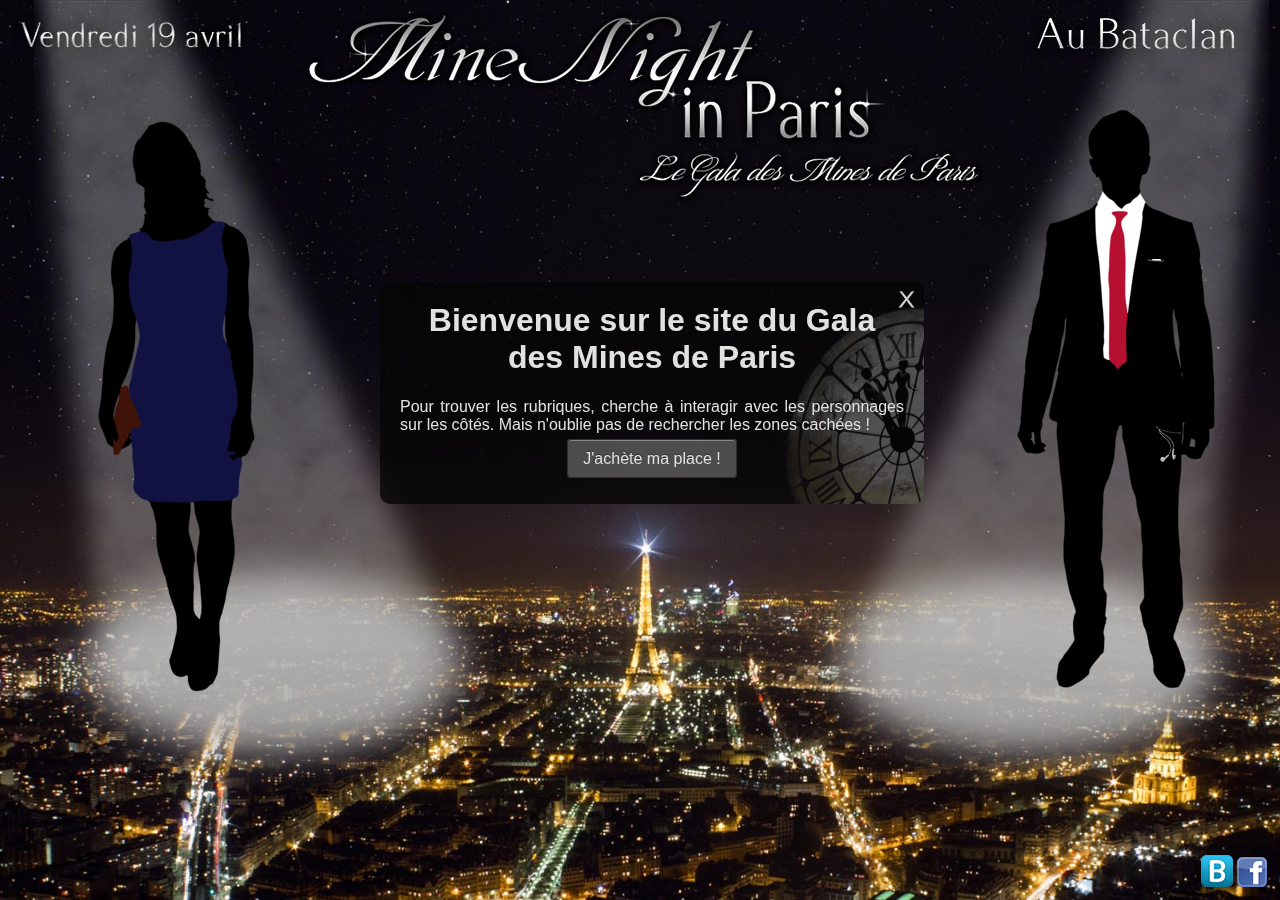
<file: index.html>
<!DOCTYPE html>
<html>
  <head>
  
  	<meta charset="utf-8"/>
		<link rel="stylesheet" href="./design/pc/disposition.css" />
		<link rel="icon" type="image/png" href="./design/favicon.png">
		<link rel="shortcut icon" type="image/png" href="./design/favicon.png">
		
    <title>MineNight in Paris - Le Gala des Mines de Paris</title>
    
    
  </head>
 
  <body>
		
		<!-- Google Analytics -->
		  <script type="text/javascript">
		  var _gaq = _gaq || [];
		  _gaq.push(['_setAccount', 'UA-37635054-2']);
		  _gaq.push(['_trackPageview']);

		  (function() {
			var ga = document.createElement('script'); ga.type = 'text/javascript'; ga.async = true;
			ga.src = ('https:' == document.location.protocol ? 'https://ssl' : 'http://www') + '.google-analytics.com/ga.js';
			var s = document.getElementsByTagName('script')[0]; s.parentNode.insertBefore(ga, s);
		  })();
		</script>
 	
 		<!-- Mettre les liens ici aussi pour pouvoir faire une interface classique pour mobile -->
 		
 		<!-- Le header -->
 		<header id="the_header">
			<img src = "./design/pc/images/titre.png" alt="MineNight in Paris - Le Gala des Mines de Paris" >
 		</header>
 		
		<!-- Date/lieu -->
		<img id = "date" src = "./design/pc/images/date.png">
		<img id = "lieuimg" src = "./design/pc/images/lieu.png">
		
		<!-- Les spots lumineux -->
		<img src="./design/pc/images/light-left.png" style="position:fixed;top:0;left:0">
		<img src="./design/pc/images/light-right.png" style="position:fixed;top:0;right:0">
		
		<div id = "lieu"></div>
 		
 		<nav id="meuf">
 			<!-- L'image du mec dont la source va changer lors des animations -->
    	<img id="imeuf0" alt="Meuf" src="./animations/meuf/1.png"/>
    	
    	<!-- La "devanture" du sac" -->
    	<img class="js_controlled" id="devant_sac" alt="devant_sac" src="./animations/meuf/devant_sac.png" />
    	<!-- La caméra -->
    	<img class="js_controlled" id="camera_meuf" alt="camera_meuf" src="./animations/meuf/camera.png" />
    	    	
    	<!-- Le portefeuille -->
    	<img class="js_controlled" id="portefeuille_meuf" alt="portefeuille_meuf" src="./animations/meuf/portefeuille.png" />
    	    	
    	<!-- Le lien de la cocotte lorsque le sac est devant/ouvert -->
    	<div  id="lien_preventes_sac_devant"></div>
    	
 		</nav>
    
 		
    <nav id="mec">    	
    	<!-- L'image du mec dont la source va changer lors des animations -->
    	<img id="imec0" alt="Mec" src="./animations/mec/1.png"/>
    	
    	<!-- Le téléphone portable -->
    	<img class="js_controlled" id="portable_mec" alt="portable_mec" src="./animations/mec/portable.png" />
    	
    	<!-- La poche qui cache le téléphone portable -->
    	<img  class="js_controlled" id="poche_basse_mec" alt="poche_basse_mec" src="./animations/mec/poche_portable.png" />
    	
    	<!-- Le iPod -->
    	<img class="js_controlled" id="ipod_mec" alt="ipod_mec" src="./animations/mec/ipod.png" />
    	
    	<!-- La poche qui le cache -->
    	<img  class="js_controlled" id="poche_pantalon" alt="poche_pantalon" src="./animations/mec/poche_iphone.png" />
    	
    	<!-- Le mouchoir -->
    	<img class="js_controlled" id="mouchoir_mec" alt="mouchoir_mec" src="./animations/mec/mouchoir.png" />
    	
    	<!-- La poche qui le cache -->
    	<img class="js_controlled" id="poche_mouchoir_mec" alt="poche_mouchoir_mec" src="./animations/mec/poche_mouchoir.png" />
    	
    </nav>
	
    
    <section id="content">
    	<div id="croix_contenu"></div>
    	
    	<div id="html_content">
    		<h1>MineNight in Paris</h1>
    		<p id="bienvenue"> Bienvenue sur le site du gala des Mines de Paris !
    		</p>	
    	</div>
    	
    </section>
    
    <!-- Affichage du lien FaceBook et du lien pour les préventes -->
    
    <nav  id="lien_facebook">
		<a href="http://minenightinparis.buypacker.com/"><img alt="BuyPacker" src="./design/pc/images/buypacker.png"/></a>
    	<a href="http://www.facebook.com/events/111682155685603/"><img alt="Facebook" src="./design/pc/images/facebook_big.png"/></a>
    </nav>
    
    <!-- Affichage du lecteur (parallèlement avec le CSS) -->

		<section id="fond_splayer">
	
			<div id="ecran_splayer">
		
				<div id="splayer_playing_artist">Artiste</div>
				<div id="splayer_playing_title">Titre</div>
				<div id="splayer_playing_album">Album</div>
		
				<div id="splayer_bottom_bar">
					<div id="splayer_time_elapsed">0:00</div>
					<div id="splayer_time_remaining">-0:00</div>
					<div id="splayer_progressbar">
						<div id="splayer_backbar"></div>
					</div>
				</div>
	
			</div>
	
			<div id="prev_splayer" class="bplayer"></div>
			<div id="next_splayer" class="bplayer"></div>
			<div id="playpause_splayer" class="bplayer"></div>
		</section>

		<!-- Le cerveau du lecteur -->
		<audio preload="none" class="song_playlist" id="song_cytise">
		<source src="./contenus/player_songs/cytise.ogg" type="audio/ogg"/>
			<source src="./contenus/player_songs/cytise.mp3" type="audio/mpeg"/>
		</audio>
		<audio preload="none" class="song_playlist" id="song_disque_oh">
			<source src="./contenus/player_songs/disque_oh.ogg" type="audio/ogg"/>
			<source src="./contenus/player_songs/disque_oh.mp3" type="audio/mpeg"/>
		</audio>
		<audio preload="none" class="song_playlist" id="song_do_it_again">
			<source src="./contenus/player_songs/do_it_again.ogg" type="audio/ogg"/>
			<source src="./contenus/player_songs/do_it_again.mp3" type="audio/mpeg"/>
		</audio>
		<audio preload="none" class="song_playlist" id="song_essential">
			<source src="./contenus/player_songs/essential.ogg" type="audio/ogg"/>
			<source src="./contenus/player_songs/essential.mp3" type="audio/mpeg"/>
		</audio>
		<audio preload="none" class="song_playlist" id="song_falcon_punch">
			<source src="./contenus/player_songs/falcon_punch.ogg" type="audio/ogg"/>
			<source src="./contenus/player_songs/falcon_punch.mp3" type="audio/mpeg"/>
		</audio>
		<audio preload="none" class="song_playlist" id="song_mambo_jet">
			<source src="./contenus/player_songs/mambo_jet.ogg" type="audio/ogg"/>
			<source src="./contenus/player_songs/mambo_jet.mp3" type="audio/mpeg"/>
		</audio>
		<audio preload="none" class="song_playlist" id="song_slow_down">
			<source src="./contenus/player_songs/slow_down.ogg" type="audio/ogg"/>
			<source src="./contenus/player_songs/slow_down.mp3" type="audio/mpeg"/>
		</audio>
		<audio preload="none" class="song_playlist" id="song_take_care_of_you">
			<source src="./contenus/player_songs/take_care_of_you.ogg" type="audio/ogg"/>
			<source src="./contenus/player_songs/take_care_of_you.mp3" type="audio/mpeg"/>
		</audio>
		<audio preload="none" class="song_playlist" id="song_tearing">
			<source src="./contenus/player_songs/tearing.ogg" type="audio/ogg"/>
			<source src="./contenus/player_songs/tearing.mp3" type="audio/mpeg"/>
		</audio>
		<audio preload="none" class="song_playlist" id="song_teion">
			<source src="./contenus/player_songs/teion.ogg" type="audio/ogg"/>
			<source src="./contenus/player_songs/teion.mp3" type="audio/mpeg"/>
		</audio>
		<audio preload="none" class="song_playlist" id="song_the_bait">
			<source src="./contenus/player_songs/the_bait.ogg" type="audio/ogg"/>
			<source src="./contenus/player_songs/the_bait.mp3" type="audio/mpeg"/>
		</audio>
		<audio preload="none" class="song_playlist" id="song_wild_child">
			<source src="./contenus/player_songs/wild_child.ogg" type="audio/ogg"/>
			<source src="./contenus/player_songs/wild_child.mp3" type="audio/mpeg"/>
		</audio>
		<script>
	
			document.querySelector("#next_splayer").addEventListener('click', pNext, false);
			document.querySelector("#prev_splayer").addEventListener('click', pPrev, false);
			document.querySelector("#playpause_splayer").addEventListener('click', pPlaypause, false);
	
			var tPlayers = document.querySelectorAll('.song_playlist');
	
			for(var i = 0; i < tPlayers.length; i++){
				tPlayers[i].addEventListener('timeupdate', function(){pUpdate();},false);
				tPlayers[i].addEventListener('progress', function(){pProgress();},false);
				tPlayers[i].addEventListener('ended', function(){pNext();},false);
			}
	
	
			tSongs = new Array(
				{id:'cytise', titre:'Cytise', artist:'BeatauCue', album:'BeatauCue'},
				{id:'disque_oh', titre:'Disque Oh', artist:'BeatauCue', album:'BeatauCue'},
				{id:'do_it_again', titre:'Do It Again', artist:'Cherokee', album:'Cherokee'}		,
				{id:'essential', titre:'Essential', artist:'WEKEED', album:'WEKEED'}		,
				{id:'falcon_punch', titre:'Falcon Punch', artist:'BeatauCue', album:'BeatauCue'},
				{id:'mambo_jet', titre:'Mambo Jet', artist:'Cherokee', album:'Single'},
				{id:'slow_down', titre:'Slow Down', artist:'BeatauCue', album:'BeatauCue'},
				{id:'take_care_of_you', titre:'Take Care', artist:'Cherokee', album:'of you'}		,
				{id:'tearing', titre:'Tearing', artist:'BeatauCue', album:'BeatauCue'}		,
				{id:'teion', titre:'Teion', artist:'BeatauCue', album:'Kitsuné Parisien III'}		,
				{id:'the_bait', titre:'The Bait', artist:'WEKEED & Electric Guest', album:'Remix'}		,
				{id:'wild_child', titre:'Wild Child', artist:'WEKEED', album:'WEKEED'}		
			);
			
			//On mélange la playlist
			for(var i = tSongs.length - 1; i>=0; i--){
				var j = Math.floor(Math.random() * (i + 1));
				var tmp = tSongs[i];
				tSongs[i] = tSongs[j];
				tSongs[j] = tmp;
			}
			
			var currentSong = tSongs[0];
	
			function setCurrentSong(i){
				currentSong = tSongs[i];
				document.querySelector("#splayer_playing_artist").innerHTML = currentSong.artist;
				document.querySelector("#splayer_playing_title").innerHTML = currentSong.titre;
				document.querySelector("#splayer_playing_album").innerHTML = currentSong.album;
			}
	
			setCurrentSong(0);
			
			function pIsPlaying(){
				var player = document.querySelector('#song_'+currentSong.id);
				
				return !player.paused;
			}
			
			function pPlaypause(){
				var player = document.querySelector('#song_'+currentSong.id);
		
				if (player.paused) {
				    player.play();
				} else {
				    player.pause(); 
				}
			}
	
			function pResume(){
				var player = document.querySelector('#song_'+currentSong.id);
				player.currentTime=0;
				player.pause(); 
			}
	
			function pPrev(){
				currentNb = -1;
				for(var i=0; i < tSongs.length; i++){
					if(currentSong.id == tSongs[i].id)
						currentNb = i;
				}
		
		
				//Arrêt de la chanson courante
				pResume();
		
				//Changement de currentSong et play
				if(currentNb==0)
					currentNb=tSongs.length;
				currentNb--;
		
				setCurrentSong(currentNb);
				pPlaypause();
		
			}
	
			function pNext(){
				currentNb = -1;
				for(var i =0; i < tSongs.length; i++){
					if(currentSong.id == tSongs[i].id)
						currentNb = i;
				}
		
		
				//Arrêt de la chanson courante
				pResume();
		
				//Changement de currentSong et play
				if(currentNb==(tSongs.length-1))
					currentNb=-1;
				currentNb++;
		
				setCurrentSong(currentNb);
				pPlaypause();
			}
	
			//Mis à jour de la progress bar et des timers
			function pUpdate(){
				var player   = document.querySelector('#song_'+currentSong.id);
				var duration = player.duration;    // Durée totale
				var time     = player.currentTime; // Temps écoulé
				var fraction = time / duration;
				var percent  = Math.ceil(fraction * 100);
				
				minec = Math.floor(time/60);
				sec = Math.floor(time-minec*60);
				
				minre = Math.floor((duration-time)/60);
				sre = Math.floor(duration-time-minre*60);
				
				zerosec = sec/10 < 1 ? '0' : '';
				zerosre = sre/10 < 1 ? '0' : '';
				
				document.querySelector('#splayer_time_elapsed').innerHTML = minec + ':' + zerosec + sec;
		 		document.querySelector('#splayer_time_remaining').innerHTML = minre + ':' + zerosre + sre;
		 		
				var progress = document.querySelector('#splayer_backbar');
				 
				progress.style.width = percent + '%';
			}
	
			//Fonctions relatives au clic sur la barre de progression
				document.querySelector("#splayer_progressbar").addEventListener('click', {handleEvent : function(event){
	
				var player = document.querySelector('#song_'+currentSong.id);
			 
				var x = getMousePosition(event).x - getPosition(document.querySelector("#splayer_progressbar")).x; 
				
				var wrapperWidth = document.querySelector('#splayer_progressbar').offsetWidth;
				 
				var percent = (x / wrapperWidth) * 100;    
				var duration = player.duration;
				
				if (player.paused)
					player.play();
				
				player.currentTime = (duration * percent) / 100;
			}});
			
			function pProgress(){
				var player = document.querySelector('#song_'+currentSong.id);
				var bufferedZones = player.buffered;
				
				//Ajout des buffered zones aux bons endroits de la barre de progression
					//On dégages toutes les zones grisées présentes
					$('.splayer_loadbar').remove();
					
					//On met les nouvelles
				for(var i = 0; i < bufferedZones.length; i++){
					$('<div class="splayer_loadbar"></div>').css({'left':bufferedZones.start(i)/player.duration*$('#splayer_progressbar').width(),'width':(bufferedZones.end(i) - bufferedZones.start(i))/player.duration*$('#splayer_progressbar').width()}).appendTo($('#splayer_progressbar'));
				}
				
			}
			
			 /* Fonctions Javascript utiles pour la détection de si on est ou pas dans un bloc */
			 function getMousePosition(event) {
				if (event.pageX) {
						return {
							  x: event.pageX,
							  y: event.pageY
						};
				} else {
						return { 
							  x: event.clientX + document.body.scrollLeft + document.documentElement.scrollLeft, 
							  y: event.clientY + document.body.scrollTop  + document.documentElement.scrollTop
						};
				}
			}   

			function getPosition(element){
				var top = 0, left = 0;
				 
				while (element) {
						left   += element.offsetLeft;
						top    += element.offsetTop;
						element = element.offsetParent;
				}
				 
				return { x: left, y: top };
			}


	
		</script>

		<!-- Fin de tout ce qui concerne le player -->

    <script src="./libraries/jquery.js"></script>
    <script src="./libraries/ajax.js"></script>
    <script src="./libraries/animations.js"></script>
 		
  </body>
  
</html>
</file>
<file: design/pc/disposition.css>
body{
	background:url('./images/background.jpg') fixed;
	background-size: 800px 600px;
	background-repeat:no-repeat;
	background-color:#0b080f;
	overflow-y:scroll;
	overflow-x:hidden;
	font-family: Arial, Helvetica, "Liberation Sans", FreeSans, sans-serif;
}

#date {
	position:absolute;
	top:10px;
	left:10px;
}

#lieu , #lieuimg{
	position:absolute;
	top:10px;
	right:10px;
	width:250px;
	height:50px;
}

#mec{
	position:fixed;
	right:50px;
	top:100px;
	z-index:0;
}

#meuf{
	position:fixed;
	left:0px;
	top:100px;
	z-index:0;
}

section{
	text-align:center;
}

h1{
	text-align:center;
	margin-top:0;
}

.overlay{
	position:absolute;
	z-index:-1; /*Les overlays sont dans le background par défaut */
	opacity:0.0;
	background-color:yellow;
	/*border: 1px solid red;*/
}

/* Le design de base */

@font-face {
	font-family:"riesling";
	src: url("./fontes/riesling.ttf"); 
}

header h1{
	font-family:"riesling";
	font-size:5em;
	margin-top:25px;
	color:#fff8aa;
}

header{
	text-align:center;
}

/* Images JS controlled */

.js_controlled{
	display:block;
	position:absolute;
}

imec0{
	display:block;
	position:absolute;
	z-index:1;
}

imeuf0{
	display:block;
	position:absolute;
	z-index:1;
}

#lien_ipod, #lien_portable, #croix_contenu, #lien_preventes, #lien_preventes_sac_devant, #lien_camera, #lien_portefeuille, #lien_cravate, #lien_teiffel, #lien_mouchoir, #the_header, #lien_facebook, #lieu{
	cursor:pointer;
}

#lien_facebook{
	display:block;
	position:fixed;
	right:1%;
	bottom:1%;
}

/* Les sections de contenu */
#content{
	display:none;
	text-align:justify;
	background-color:#050505;
	background: rgba(5,5,5,0.9) url('./images/horloge_fond.png') bottom right no-repeat;
	color:white;
	position:absolute;
	top:160px;
	/*width:500px; ==> jQuery COntrolled */
	height:auto;
	border-radius:10px;
	/* box-shadow:6px 6px 6px rgba(18,35,140,0.6); */
	padding:20px;
	z-index:1;
}

#croix_contenu{
	width:25px;
	height:25px;
	background-image:url('./images/croix_contenu.png');
	position:absolute;
	right:5px;
	top:5px;
}

#croix_contenu:hover{
	background-image:url('./images/croix_contenu_hovered.png');
}

/* Mise en page CSS des divers contenus */
#content a {
	color: #5AA0CC;
	text-decoration: none;
}

#content strong {
	color: #FA0; /** ET EN BO !*/
}

/* Tout ce qui concerne le lecteur */

#fond_splayer{
	position:fixed;
	bottom:0px;
	width:236px;
	height:560px;
	background-image:url('./player/bati_player.png');
	z-index:2;
	opacity:0;
	display:none;
}

#ecran_splayer{
	position:absolute;
	left:27px;
	top:44px;
	width:183px;
	height:230px;
	background-color:#94989f;
	background-image:url('./player/fond_ecran.png');
	background-position: 13px 25px;
	background-repeat:no-repeat;
}

#splayer_playing_artist, #splayer_playing_title, #splayer_playing_album{
	color:#ffffff;
	font-family:"DejaVu Sans Mono";
	font-weight:bold;
}

#splayer_playing_artist{
	margin-top:115px;
	font-size:1.4em;
}

#splayer_playing_title{
	font-size:1.25em;
}

#splayer_playing_album{
	font-size:1.1em;
}

#splayer_bottom_bar{
	position:absolute;
	bottom:0px;
	height:30px;
	width:100%;
	background-color:#222428;
}

#splayer_time_elapsed, #splayer_time_remaining{
	color:#ffffff;
	font-family:"DejaVu Sans Mono";
	font-weight:bold;
	font-size:0.6em;
	text-align:center;
}

#splayer_time_elapsed{
	position:absolute;
	left:0px;
	bottom:0px;
	width:34px;
	height:21px;
}

#splayer_time_remaining{
	position:absolute;
	right:0px;
	bottom:0px;
	width:34px;
	height:21px;
}

#splayer_progressbar{
	position:absolute;
	background-image: url('./player/pb_fond.png');
	width:115px;
	height:9px;
	left:34px;
	bottom:11px;
}

#splayer_backbar{
	position:absolute;
	left:0px;
	top:0px;
	z-index:2;
	background-image: url('./player/pb_fill.png');
	background-repeat: repeat-x;
	width:0%;
	height:9px;
}

.splayer_loadbar{
	position:absolute;
	left:0px;
	top:0px;
	z-index:1;
	
	background-image: url('./player/pb_load.png');
	background-repeat: repeat-x;
	height:9px;
}

#prev_splayer{
	position:absolute;
	left:39px;
	top:404px;
	width:30px;
	height:26px;
	background-image: url('./player/b_prev.png');
	cursor:pointer;
}

#prev_splayer:hover{
	background-image: url('./player/b_prev_hovered.png');
}

#playpause_splayer{
	position:absolute;
	left:101px;
	top:472px;
	width:34px;
	height:23px;
	background-image: url('./player/b_playpause.png');
	cursor:pointer;
}

#playpause_splayer:hover{
	background-image: url('./player/b_playpause_hovered.png');
}

#next_splayer{
	position:absolute;
	left:167px;
	top:406px;
	width:31px;
	height:22px;
	background-image: url('./player/b_next.png');
	cursor:pointer;
}

#next_splayer:hover{
	background-image: url('./player/b_next_hovered.png');
}




#content a.button-link {
    padding: 10px 15px;
    background: #555;
    color: #FFF;
    -webkit-border-radius: 4px;
    -moz-border-radius: 4px;
    border-radius: 4px;
    border: solid 1px #333;
    text-shadow: 0 -1px 0 rgba(0, 0, 0, 0.4);
    -webkit-box-shadow: inset 0 1px 0 rgba(255, 255, 255, 0.4), 0 1px 1px rgba(0, 0, 0, 0.2);
    -moz-box-shadow: inset 0 1px 0 rgba(255, 255, 255, 0.4), 0 1px 1px rgba(0, 0, 0, 0.2);
    box-shadow: inset 0 1px 0 rgba(255, 255, 255, 0.4), 0 1px 1px rgba(0, 0, 0, 0.2);
    /*-webkit-transition-duration: 0.2s;
    -moz-transition-duration: 0.2s;
    transition-duration: 0.2s;*/
    -webkit-user-select:none;
    -moz-user-select:none;
    -ms-user-select:none;
    user-select:none;
}
#content a.button-link:hover {
    background: #444;
    border: solid 1px #001;
    text-decoration: none;
}
#content a.button-link:active {
    -webkit-box-shadow: inset 0 1px 4px rgba(0, 0, 0, 0.6);
    -moz-box-shadow: inset 0 1px 4px rgba(0, 0, 0, 0.6);
    box-shadow: inset 0 1px 4px rgba(0, 0, 0, 0.6);
    background: #333;
    border: solid 1px #111;
}
</file>
